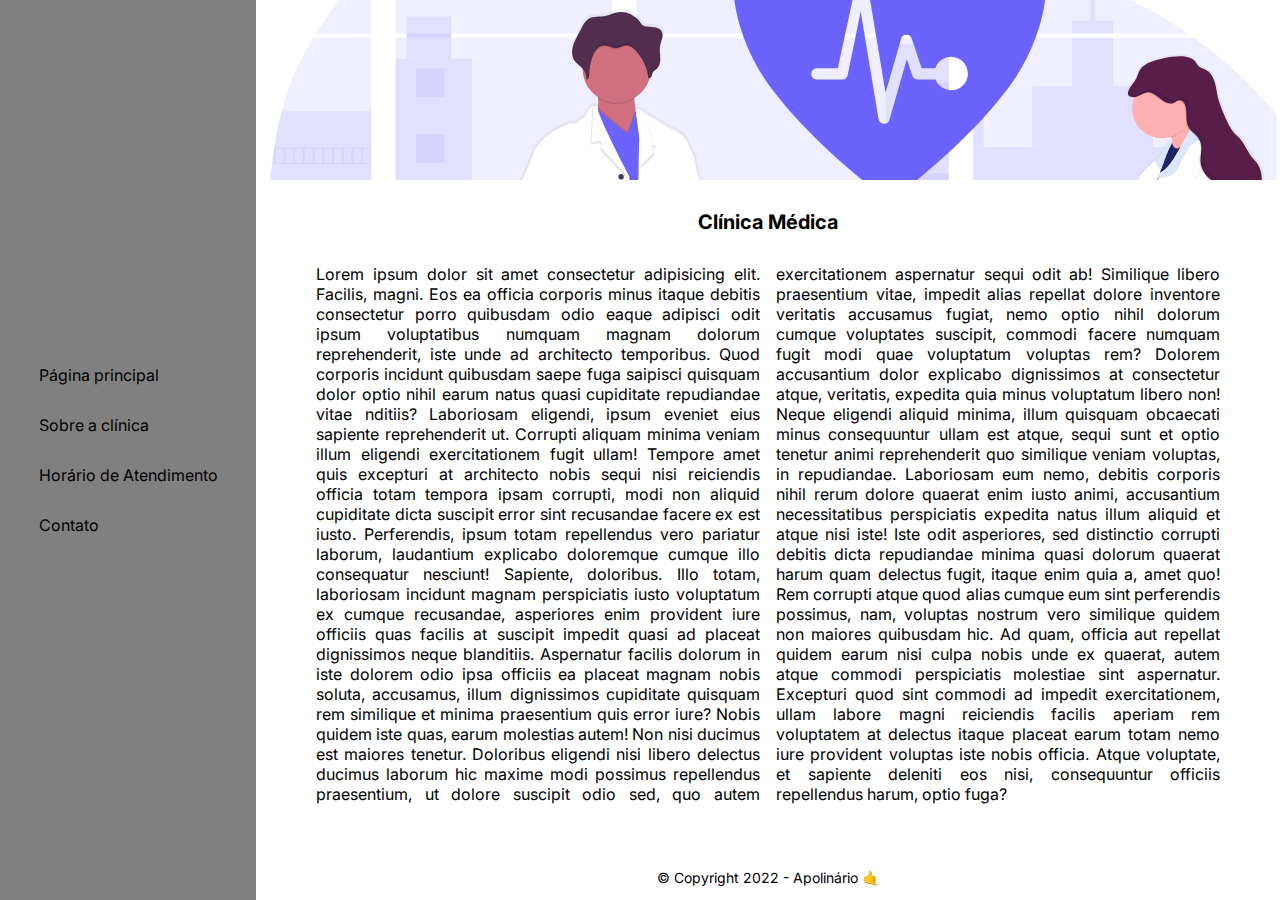
<file: index.html>
<!DOCTYPE html>
<html lang="en">
  <head>
    <meta charset="UTF-8" />
    <meta http-equiv="X-UA-Compatible" content="IE=edge" />
    <meta name="viewport" content="width=device-width, initial-scale=1.0" />
    <link rel="stylesheet" href="style.css" />
    <title>Clínica</title>
  </head>
  <body>
    <main>
        <section id="menu">
            <ul>
              <li>
                <a href="/index.html">Página principal</a>
              </li>
              <li>
                <a href="/sobre.html">Sobre a clínica</a>
              </li>
              <li>
                <a href="/atendimento.html">Horário de Atendimento</a>
              </li>
              <li>
                <a href="/contato.html">Contato</a>
              </li>
            </ul>
          </section>
    
    <section id="container">
        <header class="img-principal"></header>
        <article class="container-box">       
        <h1>
            Clínica Médica
        </h1>
        <article class="container-content">
<p class="text-principal">
    Lorem ipsum dolor sit amet consectetur adipisicing elit. Facilis, magni. Eos ea officia corporis minus itaque debitis consectetur porro quibusdam odio eaque adipisci odit ipsum voluptatibus numquam magnam dolorum reprehenderit, iste unde ad architecto temporibus. Quod corporis incidunt quibusdam saepe fuga saipisci quisquam dolor optio nihil earum natus quasi cupiditate repudiandae vitae nditiis? Laboriosam eligendi, ipsum eveniet eius sapiente reprehenderit ut. Corrupti aliquam minima veniam illum eligendi exercitationem fugit ullam! Tempore amet quis excepturi at architecto nobis sequi nisi reiciendis officia totam tempora ipsam corrupti, modi non aliquid cupiditate dicta suscipit error sint recusandae facere ex est iusto. Perferendis, ipsum totam repellendus vero pariatur laborum, laudantium explicabo doloremque cumque illo consequatur nesciunt! Sapiente, doloribus. Illo totam, laboriosam incidunt magnam perspiciatis iusto voluptatum ex cumque recusandae, asperiores enim provident iure officiis quas facilis at suscipit impedit quasi ad placeat dignissimos neque blanditiis. Aspernatur facilis dolorum in iste dolorem odio ipsa officiis ea placeat magnam nobis soluta, accusamus, illum dignissimos cupiditate quisquam rem similique et minima praesentium quis error iure? Nobis quidem iste quas, earum molestias autem! Non nisi ducimus est maiores tenetur. Doloribus eligendi nisi libero delectus ducimus laborum hic maxime modi possimus repellendus praesentium, ut dolore suscipit odio sed, quo autem exercitationem aspernatur sequi odit ab! Similique libero praesentium vitae, impedit alias repellat dolore inventore veritatis accusamus fugiat, nemo optio nihil dolorum cumque voluptates suscipit, commodi facere numquam fugit modi quae voluptatum voluptas rem? Dolorem accusantium dolor explicabo dignissimos at consectetur atque, veritatis, expedita quia minus voluptatum libero non! Neque eligendi aliquid minima, illum quisquam obcaecati minus consequuntur ullam est atque, sequi sunt et optio tenetur animi reprehenderit quo similique veniam voluptas, in repudiandae. Laboriosam eum nemo, debitis corporis nihil rerum dolore quaerat enim iusto animi, accusantium necessitatibus perspiciatis expedita natus illum aliquid et atque nisi iste! Iste odit asperiores, sed distinctio corrupti debitis dicta repudiandae minima quasi dolorum quaerat harum quam delectus fugit, itaque enim quia a, amet quo! Rem corrupti atque quod alias cumque eum sint perferendis possimus, nam, voluptas nostrum vero similique quidem non maiores quibusdam hic. Ad quam, officia aut repellat quidem earum nisi culpa nobis unde ex quaerat, autem atque commodi perspiciatis molestiae sint aspernatur. Excepturi quod sint commodi ad impedit exercitationem, ullam labore magni reiciendis facilis aperiam rem voluptatem at delectus itaque placeat earum totam nemo iure provident voluptas iste nobis officia. Atque voluptate, et sapiente deleniti eos nisi, consequuntur officiis repellendus harum, optio fuga?

</p>
        </article>
    </article>
        <footer>&copy; Copyright 2022 - Apolinário &#129305;</footer>
    </section>
</main>
   
  </body>
</html>
</file>
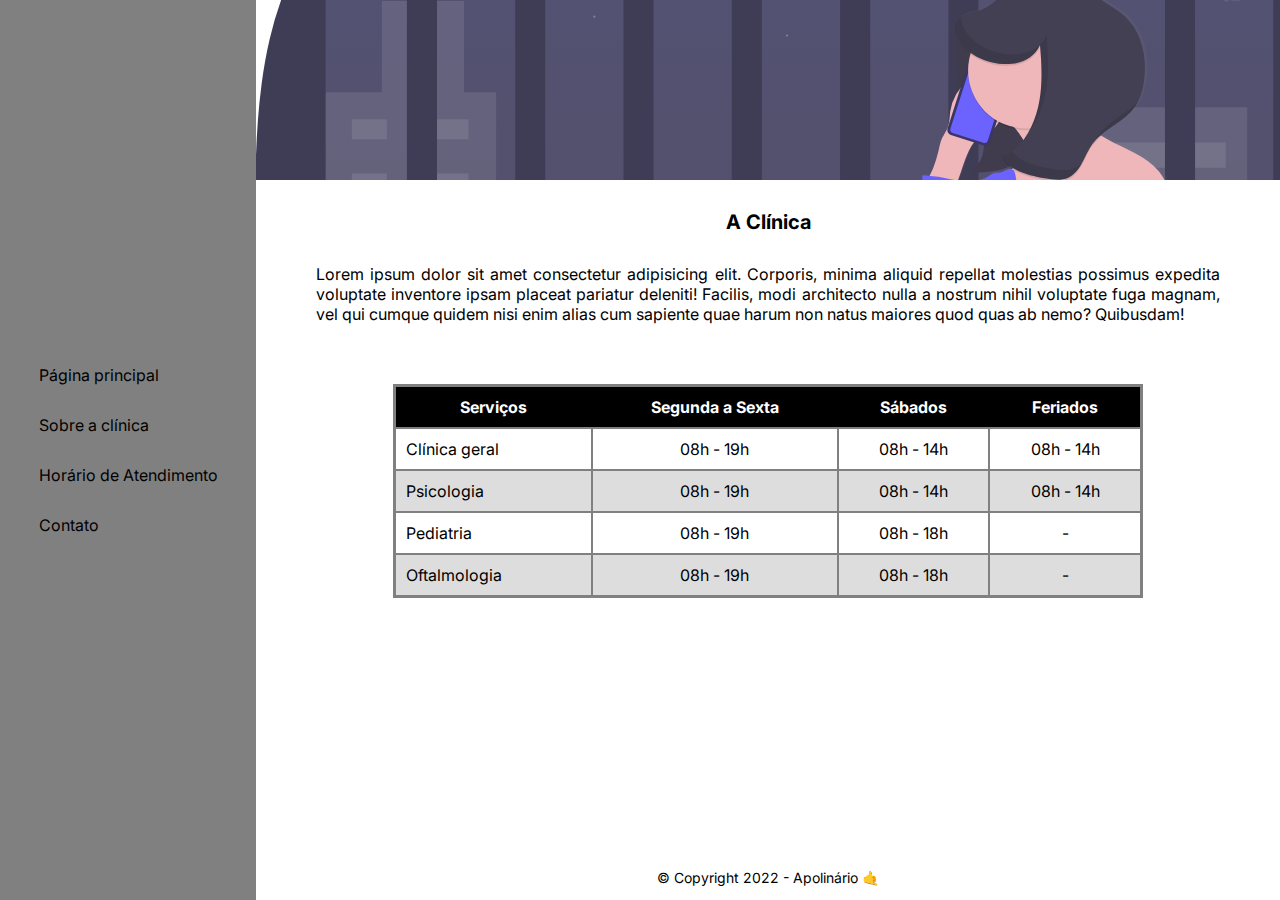
<file: atendimento.html>
<!DOCTYPE html>
<html lang="en">
<head>
    <meta charset="UTF-8">
    <meta http-equiv="X-UA-Compatible" content="IE=edge">
    <meta name="viewport" content="width=device-width, initial-scale=1.0">
    <link rel="stylesheet" href="style.css">
    <title>Atendimento</title>
</head>
<body>
    <main>
        <section id="menu">
            <ul>
              <li>
                <a href="/index.html">Página principal</a>
              </li>
              <li>
                <a href="/sobre.html">Sobre a clínica</a>
              </li>
              <li>
                <a href="/atendimento.html">Horário de Atendimento</a>
              </li>
              <li>
                <a href="/contato.html">Contato</a>
              </li>
            </ul>
          </section>
    
    <section id="container">
        <header class="img-atendimento"></header>
        <article class="container-box">
        <h2>A Clínica</h2>
        <article class="container-content">
<p>
Lorem ipsum dolor sit amet consectetur adipisicing elit. Corporis, minima aliquid repellat molestias possimus expedita voluptate inventore ipsam placeat pariatur deleniti! Facilis, modi architecto nulla a nostrum nihil voluptate fuga magnam, vel qui cumque quidem nisi enim alias cum sapiente quae harum non natus maiores quod quas ab nemo? Quibusdam!
</p>

<table>
  <thead>
    <th>Serviços</th>
    <th>Segunda a Sexta</th>
    <th>Sábados</th>
    <th>Feriados</th>
  </thead>
  <tbody>
    <tr>
      <td>Clínica geral</td>
      <td>08h - 19h</td>
      <td>08h - 14h</td>
      <td>08h - 14h</td>
    </tr>
    <tr>
      <td>Psicologia</td>
      <td>08h - 19h</td>
      <td>08h - 14h</td>
      <td>08h - 14h</td>
    </tr>
    <tr>
      <td>Pediatria</td>
      <td>08h - 19h</td>
      <td>08h - 18h</td>
      <td>-</td>
    </tr>
    <tr>
      <td>Oftalmologia</td>
      <td>08h - 19h</td>
      <td>08h - 18h</td>
      <td>-</td>
    </tr>
  </tbody>
</table>
        </article>
    </article>
    <footer>&copy; Copyright 2022 - Apolinário &#129305;</footer>
    </section>
</main>
</body>
</html>
</file>
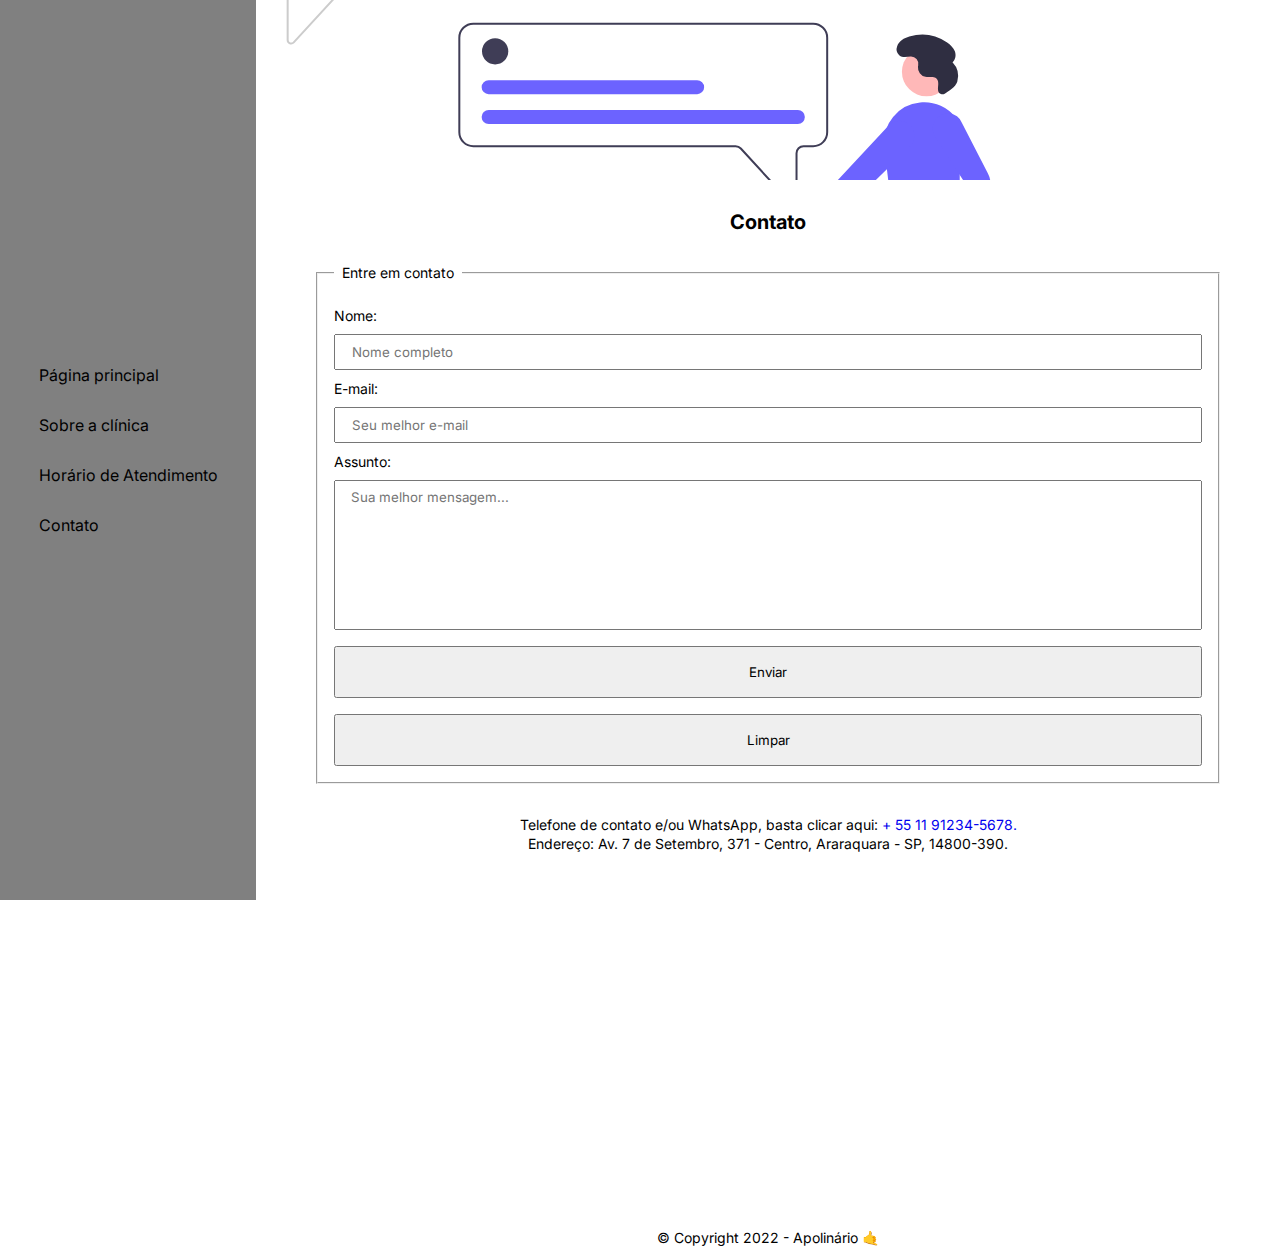
<file: contato.html>
<!DOCTYPE html>
<html lang="en">
  <head>
    <meta charset="UTF-8" />
    <meta http-equiv="X-UA-Compatible" content="IE=edge" />
    <meta name="viewport" content="width=device-width, initial-scale=1.0" />
    <link rel="stylesheet" href="style.css" />
    <title>Contato</title>
  </head>
  <body>
    <main>
      <section id="menu">
        <ul>
          <li>
            <a href="/index.html">Página principal</a>
          </li>
          <li>
            <a href="/sobre.html">Sobre a clínica</a>
          </li>
          <li>
            <a href="/atendimento.html">Horário de Atendimento</a>
          </li>
          <li>
            <a href="/contato.html">Contato</a>
          </li>
        </ul>
      </section>

      <section id="container">
        <header class="img-contato"></header>

        <article class="container-content-contato">
          <h2>Contato</h2>
          <form method="post" action="https://www.google.com.br/">
            <fieldset>
              <legend>Entre em contato</legend>
              <label for="name">Nome:</label>
              <input
                type="text"
                name="name"
                id="name"
                placeholder="Nome completo"
              />
              <label for="email">E-mail:</label>
              <input
                type="email"
                name="email"
                id="email"
                placeholder="Seu melhor e-mail"
              />
              <label for="text" name="msg" id="msg">Assunto:</label>
              <textarea
                name="msg"
                id="msg"
                placeholder="Sua melhor mensagem..."
              ></textarea>
              <button type="submit">Enviar</button>
              <button type="reset">Limpar</button>
            </fieldset>
          </form>
        </article>

        <article class="container-box-contato">
          <p>
            Telefone de contato e/ou WhatsApp, basta clicar aqui:
            <a
              href="https://api.whatsapp.com/send?phone=5511912345678&text=Boa tarde!">
              + 55 11 91234-5678.</a>
            <br>
            Endereço: Av. 7 de Setembro, 371 - Centro, Araraquara - SP, 14800-390.
          </p>
          <iframe
            src="https://www.google.com/maps/embed?pb=!1m14!1m8!1m3!1d2940.3037259417756!2d-48.17510500100125!3d-21.79765687220158!3m2!1i1024!2i768!4f13.1!3m3!1m2!1s0x0%3A0xf04febe826f6d95d!2sDigital%20Innovation%20One!5e0!3m2!1spt-BR!2sbr!4v1670531891259!5m2!1spt-BR!2sbr"
            width="900"
            height="300"
            style="border: 0"
            allowfullscreen=""
            loading="lazy"
            referrerpolicy="no-referrer-when-downgrade"
          >
          </iframe>
        </article>

        <footer>&copy; Copyright 2022 - Apolinário &#129305;</footer>
      </section>
    </main>
  </body>
</html>
</file>
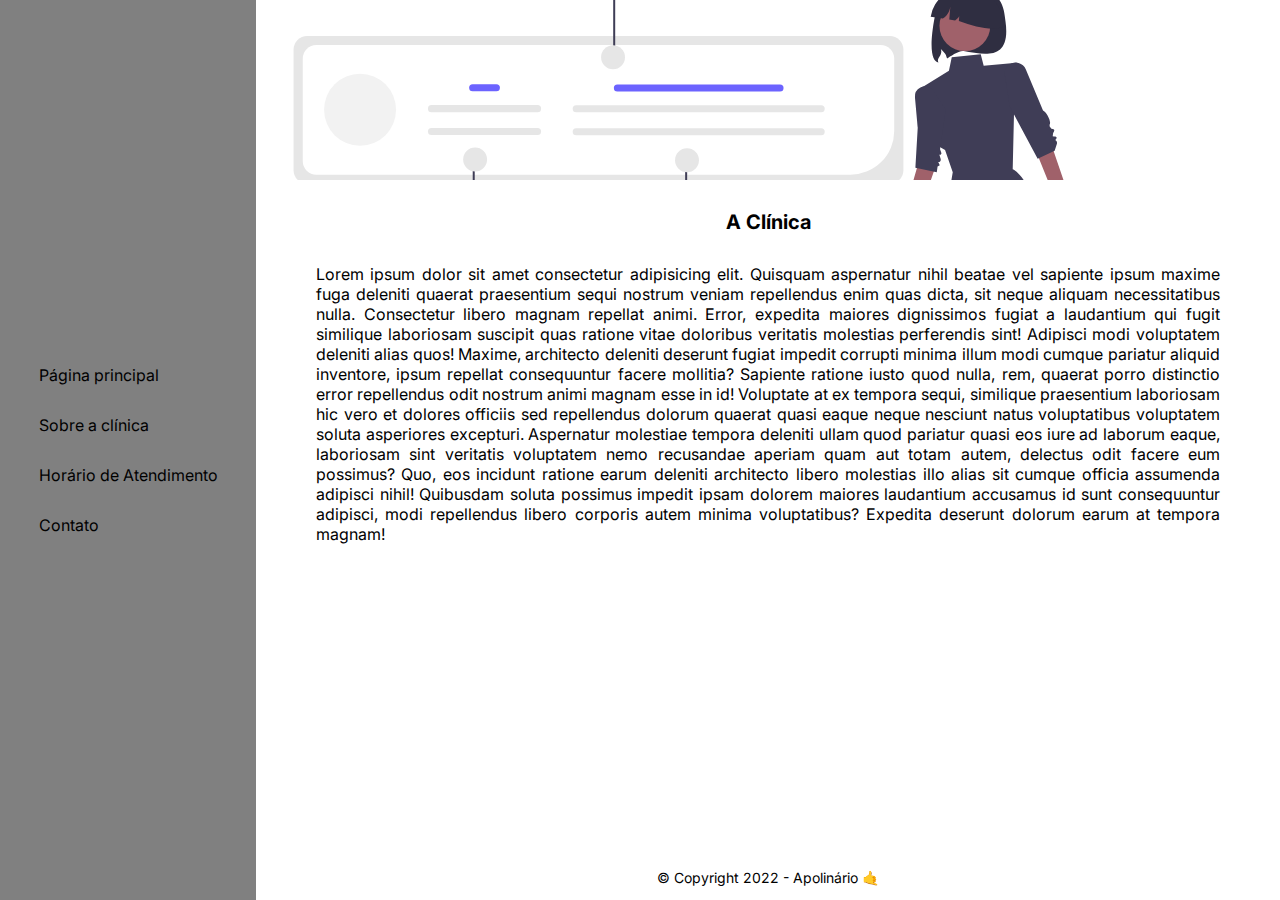
<file: sobre.html>
<!DOCTYPE html>
<html lang="en">
<head>
    <meta charset="UTF-8">
    <meta http-equiv="X-UA-Compatible" content="IE=edge">
    <meta name="viewport" content="width=device-width, initial-scale=1.0">
    <link rel="stylesheet" href="style.css">
    <title>A Clínica</title>
</head>
<body>
    <main>
        <section id="menu">
            <ul>
              <li>
                <a href="/index.html">Página principal</a>
              </li>
              <li>
                <a href="/sobre.html">Sobre a clínica</a>
              </li>
              <li>
                <a href="/atendimento.html">Horário de Atendimento</a>
              </li>
              <li>
                <a href="/contato.html">Contato</a>
              </li>
            </ul>
          </section>
    
    <section id="container">
        <header class="img-sobre"></header>
        <article class="container-box">
        <h2>A Clínica</h2>
        <article class="container-content">
<p>
    Lorem ipsum dolor sit amet consectetur adipisicing elit. Quisquam aspernatur nihil beatae vel sapiente ipsum maxime fuga deleniti quaerat praesentium sequi nostrum veniam repellendus enim quas dicta, sit neque aliquam necessitatibus nulla. Consectetur libero magnam repellat animi. Error, expedita maiores dignissimos fugiat a laudantium qui fugit similique laboriosam suscipit quas ratione vitae doloribus veritatis molestias perferendis sint! Adipisci modi voluptatem deleniti alias quos! Maxime, architecto deleniti deserunt fugiat impedit corrupti minima illum modi cumque pariatur aliquid inventore, ipsum repellat consequuntur facere mollitia? Sapiente ratione iusto quod nulla, rem, quaerat porro distinctio error repellendus odit nostrum animi magnam esse in id! Voluptate at ex tempora sequi, similique praesentium laboriosam hic vero et dolores officiis sed repellendus dolorum quaerat quasi eaque neque nesciunt natus voluptatibus voluptatem soluta asperiores excepturi. Aspernatur molestiae tempora deleniti ullam quod pariatur quasi eos iure ad laborum eaque, laboriosam sint veritatis voluptatem nemo recusandae aperiam quam aut totam autem, delectus odit facere eum possimus? Quo, eos incidunt ratione earum deleniti architecto libero molestias illo alias sit cumque officia assumenda adipisci nihil! Quibusdam soluta possimus impedit ipsam dolorem maiores laudantium accusamus id sunt consequuntur adipisci, modi repellendus libero corporis autem minima voluptatibus? Expedita deserunt dolorum earum at tempora magnam!
</p>
        </article>
    </article>
    <footer>&copy; Copyright 2022 - Apolinário &#129305;</footer>
    </section>
</main>
</body>
</html>
</file>
<file: style.css>
@import url('https://fonts.googleapis.com/css2?family=Inter:wght@300;400;500;600&display=swap');

* {
    margin: 0;
    padding: 0;
    box-sizing: border-box;
    font-family: 'Inter', sans-serif;
}

html {
    font-size: 62.5%;
}

/* main {
    position: relative;
    display: grid;
    grid-template-columns: 1fr 1fr;
    height: 100vh;
} */

#menu {
    width: 20%;
    background: grey;
    display: flex;
    justify-content: center;
    align-items: center;
    font-size: 1.6rem;
    position: -webkit-sticky;
    position: fixed;
    height: 100%;
}

#menu ul li {
    list-style: none;
    margin: 3rem;
}

#menu ul li a {
    text-decoration: none;
    color: black;
}


#menu ul li:hover {
    border-bottom: .1rem solid black;
    width: fit-content;
}

#container {
    width: 80%;
    position: absolute;
    right: 0;
    text-align: justify;
}

#container header {
    height: 20vh;
    font-size: 3rem;
    display: flex;
    justify-content: center;
    align-items: center;
    text-transform: uppercase;
    object-fit: cover;
    background-repeat: no-repeat;
   
}

.img-principal {
    background-image: url(/undraw_medicine_b-1-ol.svg);
    background-position: 0 25%;
}

.img-sobre {
background-image: url(/undraw_personal_data_re_ihde.svg);
background-position: 0 10%;

}

.img-atendimento {
    background-image: url(/undraw_night_calls_-5-jh7.svg);
    background-position: 0 40%;
}

.img-contato {
    background-image: url(/undraw_personal_text_re_vqj3.svg);
    background-position: 0 35%;
}

#container .container-box {
    padding: 3rem 6rem 0;
    height: 75vh;
}

.container-box-contato {
    padding: 3rem 6rem 0;
    font-size: 1.4rem;
    text-align: center;
}

.container-box-contato a {
    line-height: 1.5;
    text-decoration: none;
}

#container .container-content {
    display: flex;
    justify-content: center;   
    font-size: 1.6rem;
    flex-direction: column;
    align-items: center;
}

.container-content-contato {
    padding: 3rem 6rem 0;
}


iframe {
    margin: 2rem 0 4rem;
}

#container .container-content table {
    margin-top: 6rem;
    border-collapse: collapse;
    width: 75rem;
}

table {
    border: .3rem solid gray;
}

thead {
    background: black;
    color: white;
}

td {
    border: solid .2rem gray;
}

td, th {
    text-align: center;
    padding: 1rem;
}

td:first-child {
    text-align: left;
}

tr:nth-child(even) {
    background: #dddddd;
}

#container .container-box .container-content .text-principal {
    column-count: 2;
}

#container h1, #container h2 {
    font-size: 2rem;
    text-align: center;
    margin-bottom: 3rem;
}

form {
    width: 100%;
    font-size: 1.4rem;
}

form fieldset {
    display: flex;
    flex-direction: column;
    width: 100%;
    padding: 1.6rem;
}

form fieldset legend {
    padding: 0 .8rem;
}

form fieldset label {
    padding: 1rem 0;
}

form fieldset input {
    padding: .8rem 1.6rem;
}

form fieldset textarea {
    resize: none;
    height: 15rem;
    padding: .8rem 1.6rem;
}

form fieldset button {
    padding: 1.6rem;
    margin-top: 1.6rem;
}

#container footer {
    height: 5vh;
    font-size: 1.4rem;
    display: flex;
    justify-content: center;
    align-items: center;
}
</file>
